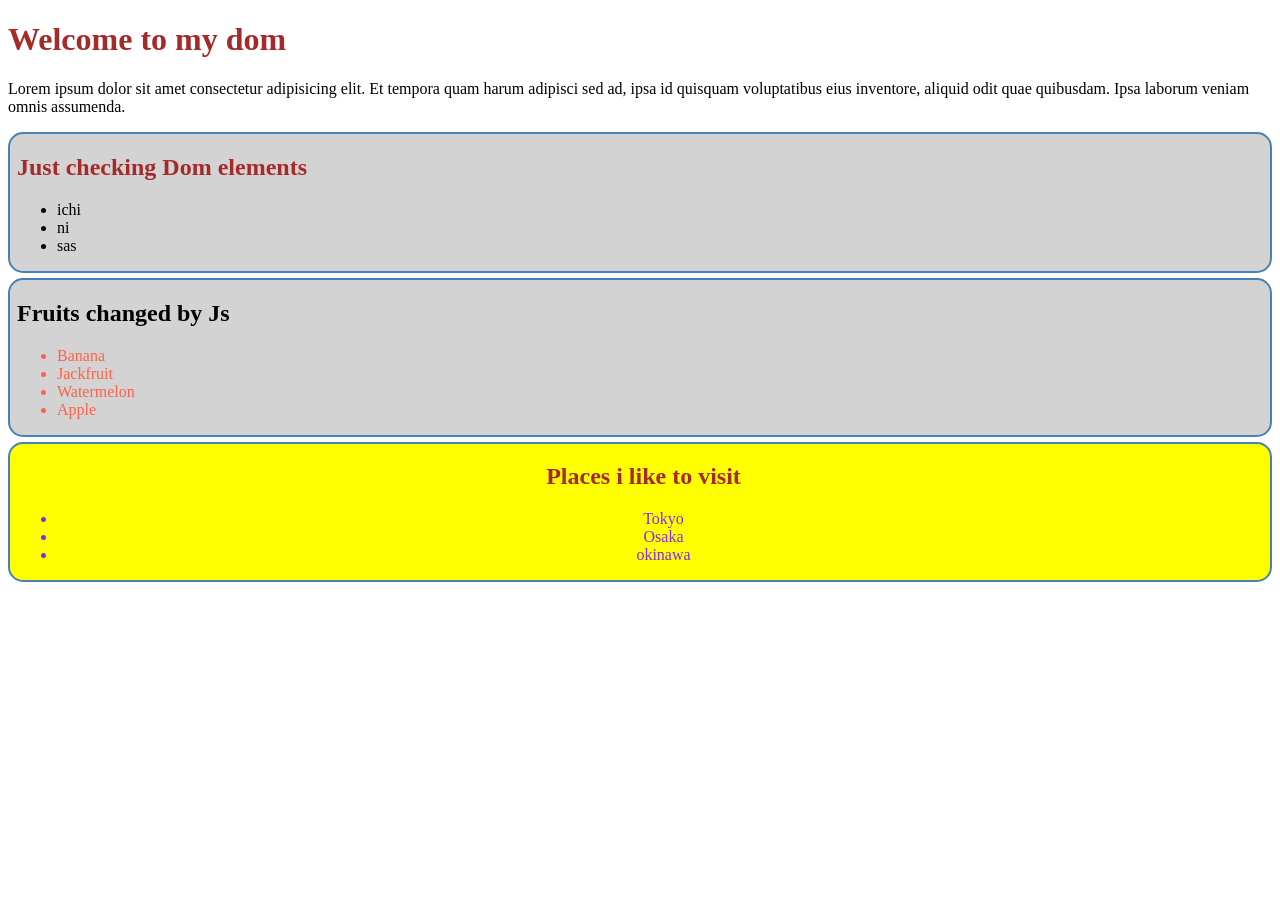
<file: js-dom/index.html>
<!DOCTYPE html>
<html lang="en">
<head>
    <meta charset="UTF-8">
    <meta name="viewport" content="width=device-width, initial-scale=1.0">
    <link rel="stylesheet" href="styles/style.css">
    <title>Document</title>
</head>
<body>
    
    <header>
        <h1>Welcome to my dom</h1>
        <p>Lorem ipsum dolor sit amet consectetur adipisicing elit. Et tempora quam harum adipisci sed ad, ipsa id quisquam voluptatibus eius inventore, aliquid odit quae quibusdam. Ipsa laborum veniam omnis assumenda.</p>
    </header>
    
    <section>
    
        <h1>Just checking Dom elements</h1>
        <ul>
            <li>ichi</li>
            <li>ni</li>
            <li>sas</li>
        </ul>

        </section>
        <section class="f-container">
            <h1 id="f-title" class="f-class">fruits</h1>
        <ul>
            <li>Banana</li>
            <li>Jackfruit</li>
            <li>Watermelon</li>
            <li>Apple</li>
        </ul>
    </section>

    <section id="p-container" class="large-text">
        <h1 id="p-title">Places i like to visit</h1>
        <ul>
            <li class="important-places">Tokyo</li>
            <li class="important-places">Osaka</li>
            <li class="important-places">okinawa</li>
        </ul>
    </section>

<script src="./script.js">

</script>
</body>
</html>
</file>
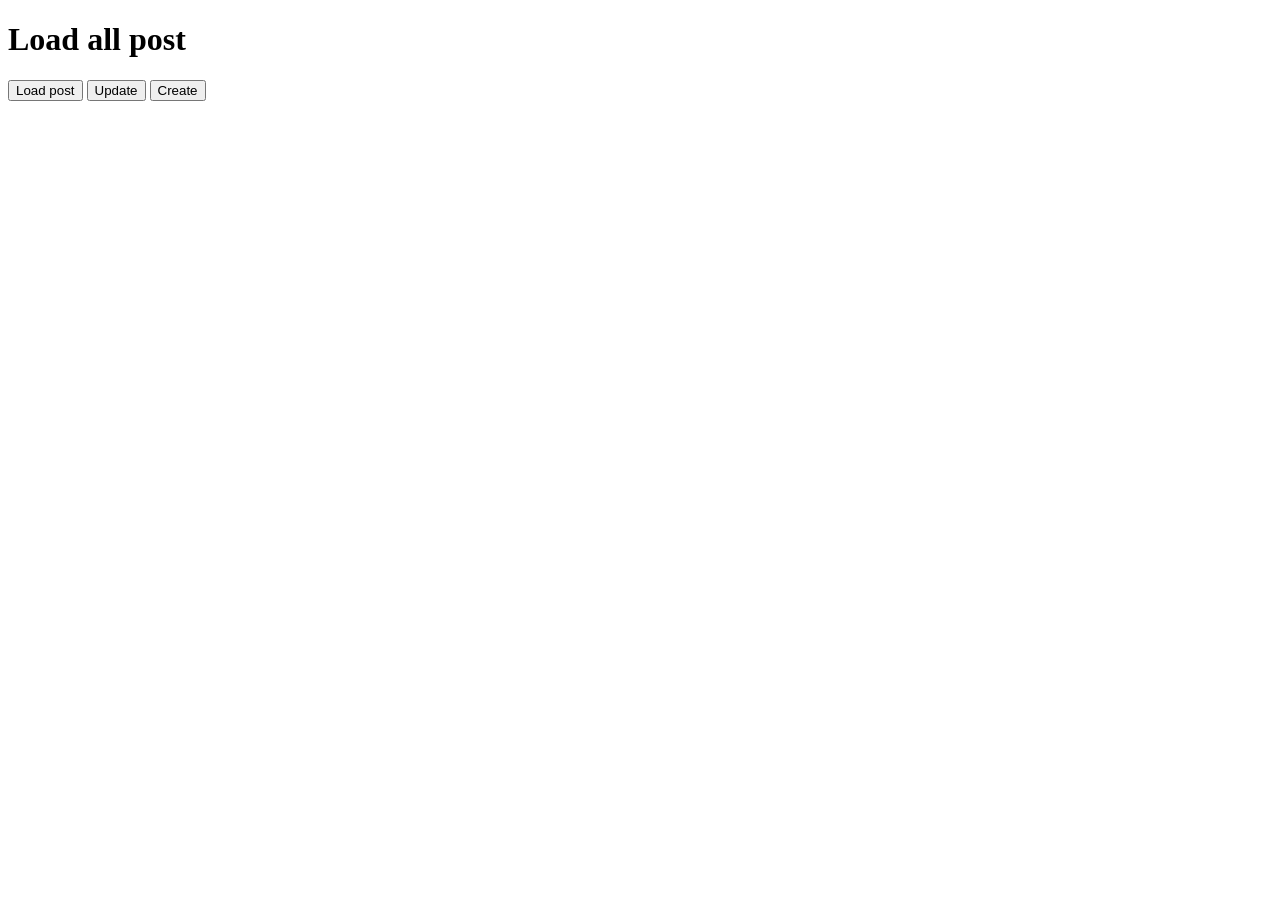
<file: js-json/index.html>
<!DOCTYPE html>
<html lang="en">
<head>
    <meta charset="UTF-8">
    <meta name="viewport" content="width=device-width, initial-scale=1.0">
    <title>Document</title>
    <style>
        .card{
            border: 2px solid gray;
            margin: 5px;
            padding: 10px;
            text-align: center;
            background-color: aqua;
        }
    </style>
</head>
<body>

    <h1>Load all post</h1>
    
    
    <button onclick="handlePost()">Load post</button>
    <button onclick="handleUpdate()">Update</button>
    <button onclick="handleCreate()">Create</button>

    <div id="postContainer" class="post-container">

    </div>
    <script src="djson.js"></script>
</body>
</html>
</file>
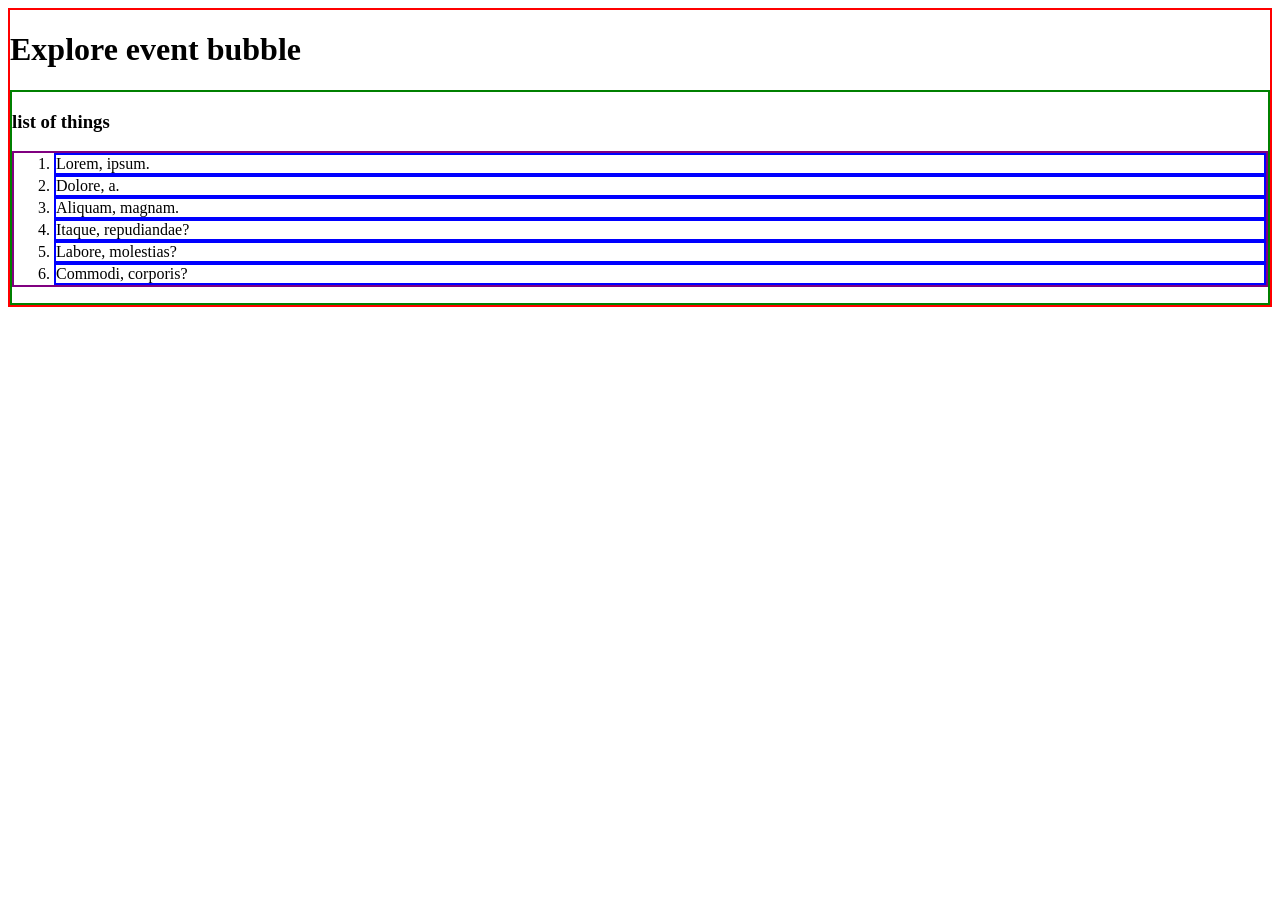
<file: js-dom/dom_events/bubble.html>
<!DOCTYPE html>
<html lang="en">
<head>
    <meta charset="UTF-8">
    <meta name="viewport" content="width=device-width, initial-scale=1.0">
    <title>Bubble</title>
    <style>
        body{
            border: 2px solid red;
        }
        section{
            border: 2px solid green;
        }
        ol{
            border: 2px solid purple;
        }
        li{
            border: 2px solid blue;
        }

    </style>
</head>
<body id="body">
    <h1>Explore event bubble</h1>
    <section id="list-container">
        <h3>list of things</h3>
         <ol id="item-list">
            <li id="item-1">Lorem, ipsum.</li>
            <li id="item-2">Dolore, a.</li>
            <li id="item-3">Aliquam, magnam.</li>
            <li id="item-4">Itaque, repudiandae?</li>
            <li id="item-5">Labore, molestias?</li>
            <li id="item-6">Commodi, corporis?</li>
         </ol>
    </section>
    <script>
        /*list item 2 handler*/
        document.getElementById('item-2').addEventListener('click', function(event){
            console.log('item 2 clicked');
            /*event.stopPropagation()*/
            event.stopImmediatePropagation()
        })
        /*ol click handler*/
        document.getElementById('item-list').addEventListener('click', function(){
            console.log('ol clicked');
        })
        /*section click handler*/
        document.getElementById('list-container').addEventListener('click', function(){
            console.log('section clicked');
        })
        /*Body click handler*/
        document.getElementById('body').addEventListener('click', function(){
            console.log('body clicked');
        })

    </script>
</body>
</html>
</file>
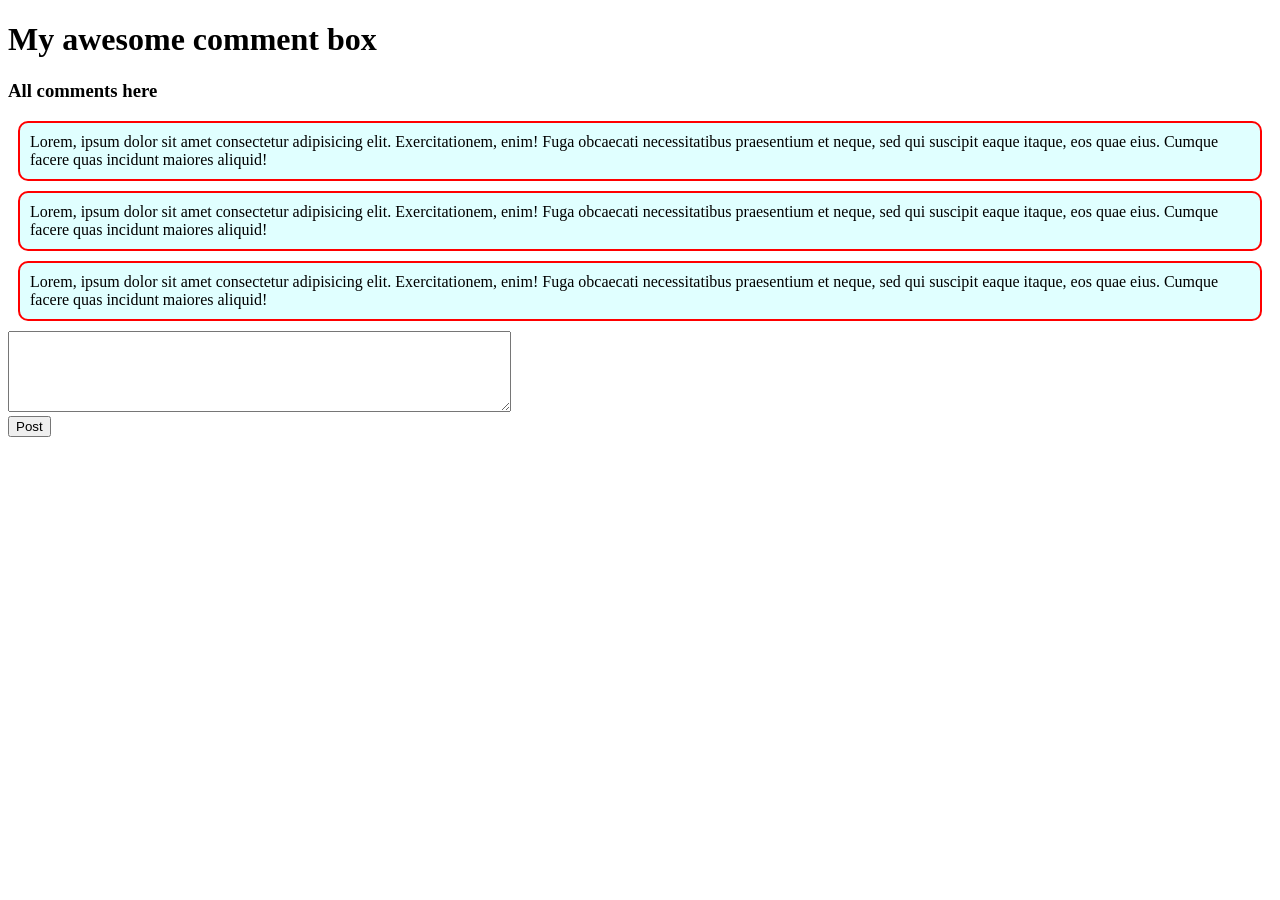
<file: js-dom/dom_events/comment-box.html>
<!DOCTYPE html>
<html lang="en">
  <head>
    <meta charset="UTF-8" />
    <meta name="viewport" content="width=device-width, initial-scale=1.0" />
    <link rel="stylesheet" href="style/comment.css">
    <title>Comment-box</title>
  </head>
  <body>
    <h1>My awesome comment box</h1>
    <section>
      <h3>All comments here</h3>
      <div id="c-container">
        <p class="comment">
          Lorem, ipsum dolor sit amet consectetur adipisicing elit.
          Exercitationem, enim! Fuga obcaecati necessitatibus praesentium et
          neque, sed qui suscipit eaque itaque, eos quae eius. Cumque facere
          quas incidunt maiores aliquid!
        </p>
        <p class="comment">
          Lorem, ipsum dolor sit amet consectetur adipisicing elit.
          Exercitationem, enim! Fuga obcaecati necessitatibus praesentium et
          neque, sed qui suscipit eaque itaque, eos quae eius. Cumque facere
          quas incidunt maiores aliquid!
        </p>
        <p class="comment">
          Lorem, ipsum dolor sit amet consectetur adipisicing elit.
          Exercitationem, enim! Fuga obcaecati necessitatibus praesentium et
          neque, sed qui suscipit eaque itaque, eos quae eius. Cumque facere
          quas incidunt maiores aliquid!
        </p>
      </div>

      <form>
        <textarea name="" id="comment-text-box" cols="60" rows="5"></textarea>
        <br>
        <button id="btn-post-comment">Post</button>
      </form>
    </section>

    <script src="js/comment-box.js"></script>
  </body>
</html>
</file>
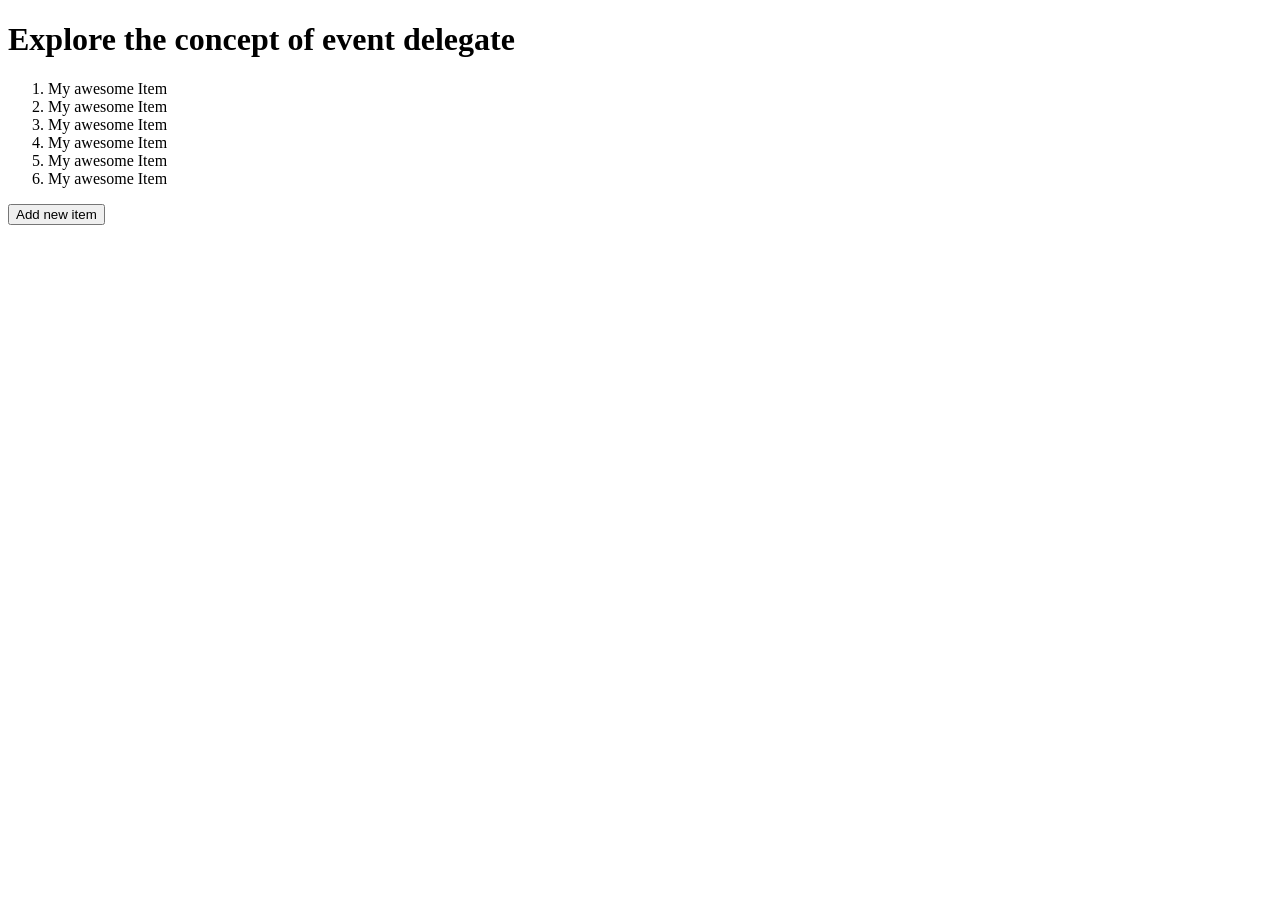
<file: js-dom/dom_events/delegate.html>
<!DOCTYPE html>
<html lang="en">
<head>
    <meta charset="UTF-8">
    <meta name="viewport" content="width=device-width, initial-scale=1.0">
    <title>Event delegate Delegate</title>
</head>
<body>
    <h1>Explore the concept of event delegate</h1>

    <!-- ol#item-list>li.item*6{My awesome Item} -->
     <ol id="item-list">
        <li class="item">My awesome Item</li>
        <li class="item">My awesome Item</li>
        <li class="item">My awesome Item</li>
        <li class="item">My awesome Item</li>
        <li class="item">My awesome Item</li>
        <li class="item">My awesome Item</li>
     </ol>
     <button id="btn-add-item">
        Add new item
     </button>

    <script>
        //const items = document.//getElementsByClassName('item');
        /*console.log(items)*/
        //for(const item of items){
            /*console.log(item)*/
            //item.addEventListener('click',function(){
                /*console.log(event.target.parentNode)*/
              //  event.target.parentNode.removeChild(event.target);
            //})
        //}

        document.getElementById('item-list').addEventListener('click', function(event){
            //console.log(event.target)
            event.target.parentNode.removeChild(event.target);
        })

        //add new item
        document.getElementById('btn-add-item').addEventListener('click', function(){
            //console.log('button clicked')
            //parent node added to
            const ol = document.getElementById('item-list');

            //new item
            const li = document.createElement('li');
            li.classList.add('item')
            li.innerText = 'Brand new item added'

            //add the item
            ol.appendChild(li);
        })
    </script>
</body>
</html>
</file>
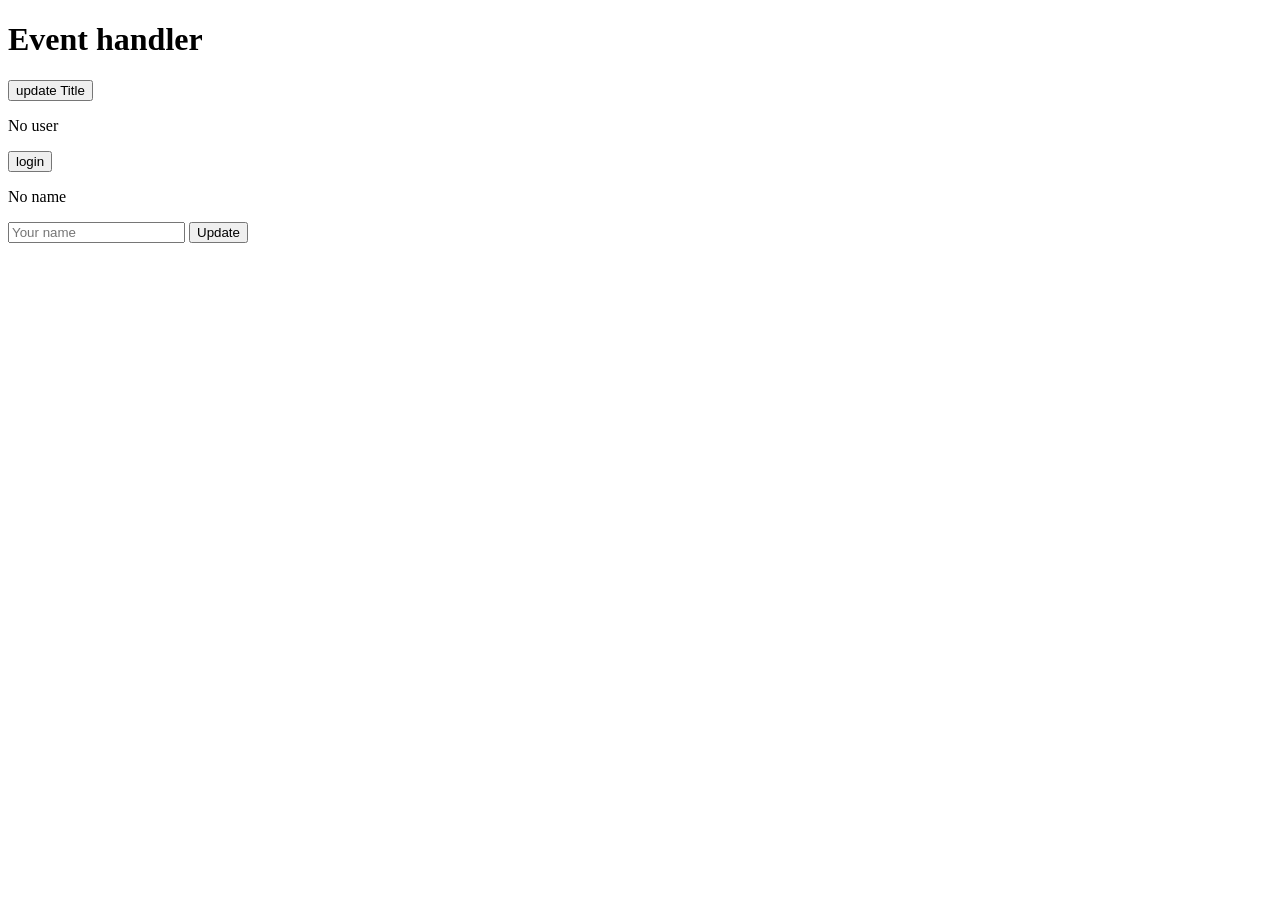
<file: js-dom/dom_events/event.html>
<!DOCTYPE html>
<html lang="en">
<head>
    <meta charset="UTF-8">
    <meta name="viewport" content="width=device-width, initial-scale=1.0">
    <title>Event handler </title>
</head>
<body>
    <h1 id="p-title">Event handler</h1>
    <button id="btn-update-title">
        update Title
    </button>
<br>
    <p id="user-info">No user</p>
    <button id="btn-login">
        login
    </button>
<br>
    <!-- handle input text -->
     <p id="p-name">No name</p>
 <input id="input-name" placeholder="Your name" type="text">
 <button id="btn-update">Update</button>

    <script src="js/handler.js"></script>
</body>
</html>
</file>
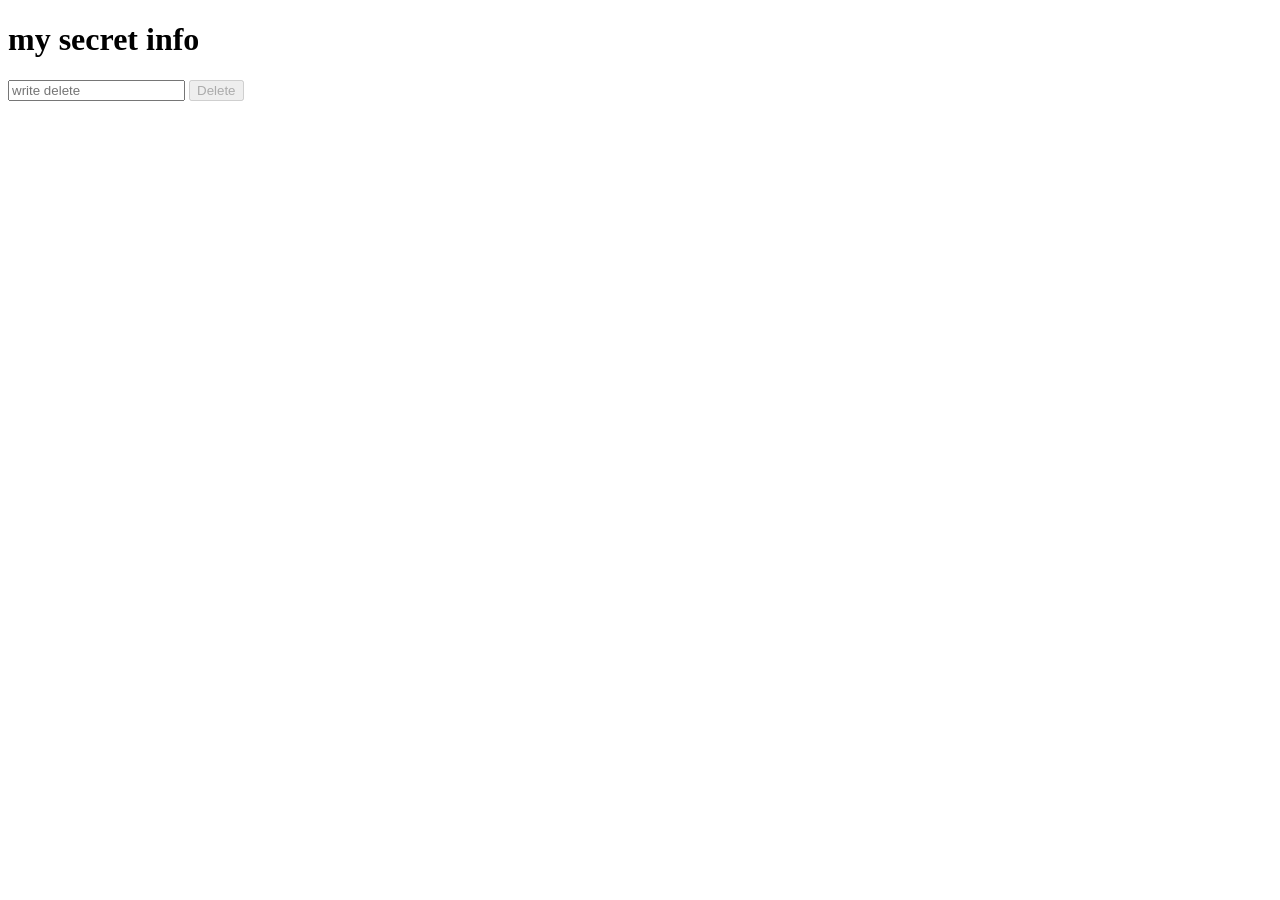
<file: js-dom/dom_events/github-delete.html>
<!DOCTYPE html>
<html lang="en">
<head>
    <meta charset="UTF-8">
    <meta name="viewport" content="width=device-width, initial-scale=1.0">
    <title>github-delete</title>
</head>
<body>
    <h1 id="secret-info">my secret info</h1>
    <input id="input-delete" placeholder="write delete" type="text">
    <button id="btn-delete" disabled>Delete</button>


    <script>
        document.getElementById('input-delete').addEventListener('keyup', function(){
            const text = event.target.value;
            const btnDelete = document.getElementById('btn-delete')
            /*console.log('user is typing', text)*/
            if(text === 'delete'){
                console.log('delete typed')
                btnDelete.removeAttribute('disabled');
                const secretTag = document.getElementById('secret-info');
                secretTag.style.display = 'none'
            }
            else {
                console.log('something else')
                btnDelete.setAttribute('disabled', true);
            }
        })
    </script>
</body>
</html>
</file>
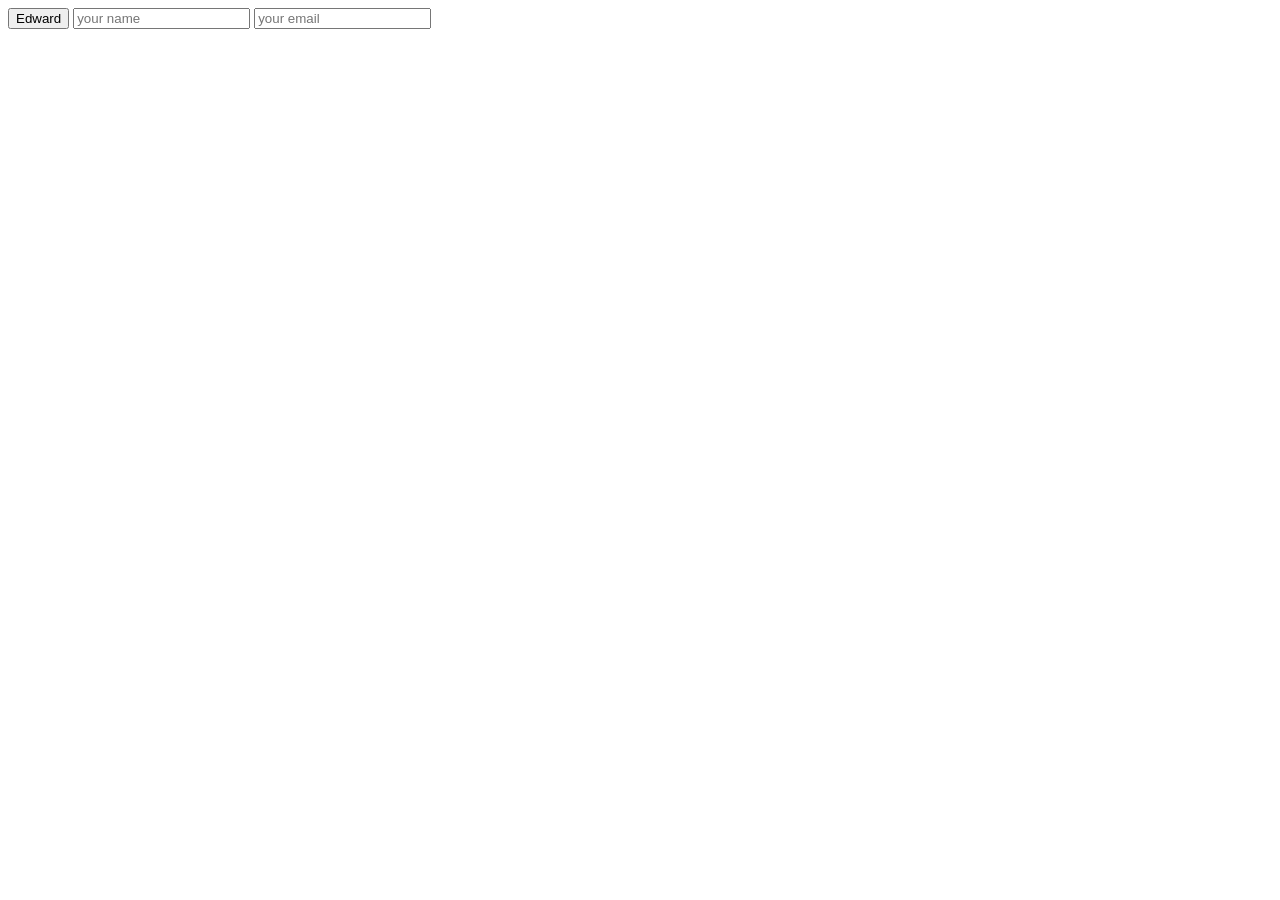
<file: js-dom/dom_events/more-events.html>
<!DOCTYPE html>
<html lang="en">
<head>
    <meta charset="UTF-8">
    <meta name="viewport" content="width=device-width, initial-scale=1.0">
    <title>More-events</title>
</head>
<body>
    <button id="btn-mouse">Edward</button>
    <input id="user-name" placeholder="your name" type="text">
    <input id="user-email" placeholder="your email" type="text">
    <script>
        /*document.getElementById('btn-mouse').addEventListener('mouseenter',  function() {
            console.log('event triggered')
        })*/
        /*document.getElementById('btn-mouse').addEventListener('mousemove',  function() {
            console.log('event triggered')
        })*/
        /*document.getElementById('btn-mouse').addEventListener('mouseout',  function() {
            console.log('event triggered')
        })*/
        /*document.getElementById('user-name').addEventListener('focus', function(){
            console.log('user about to write name')
        })
        document.getElementById('user-email').addEventListener('focus', function(){
            console.log('user about to write email')
        })
        document.getElementById('user-name').addEventListener('blur', function(){
            console.log('user done with name')
        })
        document.getElementById('user-email').addEventListener('blur', function(){
            console.log('user done with email')
        })*/
        /*document.getElementById('user-email').addEventListener('keydown', function(event){
            console.log('typing', event.target.value)
        })*/
        document.getElementById('user-email').addEventListener('keyup', function(event){
            console.log('typing', event.target.value)
        })
    </script>
</body>
</html>
</file>
<file: js-dom/styles/style.css>
h1{
    color: brown;
}
.f-container li{
    color: tomato;
}
#f-title{
    color: black;
}
.important-places{
    color: blueviolet;
}
.yellow-bg{
    /* background-color: yellowgreen !important; */
    text-align: center;
}
.large-text{
    font-size: 2em;
}
</file>
<file: js-dom/dom_events/style/comment.css>
.comment{
    border: 2px solid red;
    background-color: lightcyan;
    margin: 10px;
    padding: 10px;
    border-radius: 10px;
}
</file>
